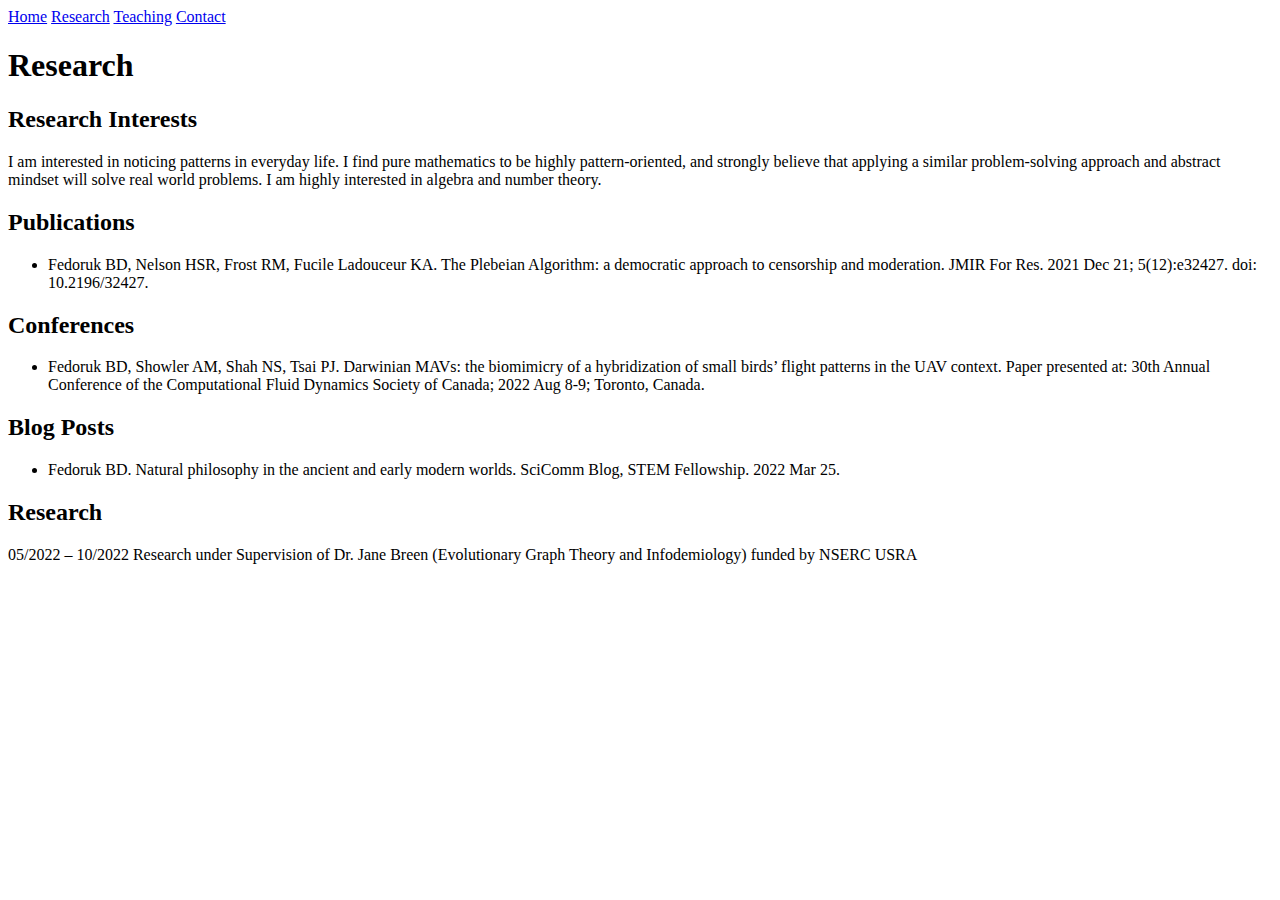
<file: research.html>
<!DOCTYPE html>
<html>
<head>
	<title>Research & Publications</title>
</head>
<body>
    <header>
    <nav>
        <a href="index.html">Home</a>
        <a href="research.html">Research</a>
        <a href="teaching.html">Teaching</a>
        <a href="contact.html">Contact</a>
    </nav>
    <h1>Research</h1>
    </header>

	<h2>Research Interests</h2>
	<p>I am interested in noticing patterns in everyday life. I find pure mathematics to be highly pattern-oriented, and strongly believe that applying a similar problem-solving approach and abstract mindset will solve real world problems. I am highly interested in algebra and number theory.</p>

	<h2>Publications</h2>
	<ul>
		<li>Fedoruk BD, Nelson HSR, Frost RM, Fucile Ladouceur KA. The Plebeian Algorithm: a democratic approach to censorship and moderation. JMIR For Res. 2021 Dec 21; 5(12):e32427. doi: 10.2196/32427.</li>
	</ul>

	<h2>Conferences</h2>
	<ul>
		<li>Fedoruk BD, Showler AM, Shah NS, Tsai PJ. Darwinian MAVs: the biomimicry of a hybridization of small birds’ flight patterns in the UAV context. Paper presented at: 30th Annual Conference of the Computational Fluid Dynamics Society of Canada; 2022 Aug 8-9; Toronto, Canada.</li>
	</ul>

	<h2>Blog Posts</h2>
	<ul>
		<li>Fedoruk BD. Natural philosophy in the ancient and early modern worlds. SciComm Blog, STEM Fellowship. 2022 Mar 25.</li>
	</ul>

	<!-- <h2>Teaching</h2>
	<p>Teaching Assistantships:</p>
	<ul>
		<li>MATH1000 Introductory Calculus, Ontario Tech University (Fall 2022)</li>
		<li>MATH1010 Calculus I, Ontario Tech University (Winter 2023)</li>
	</ul> -->

	<h2>Research</h2>
	<p>05/2022 – 10/2022 Research under Supervision of Dr. Jane Breen (Evolutionary Graph Theory and Infodemiology) funded by NSERC USRA</p>

</body>
</html>
</file>
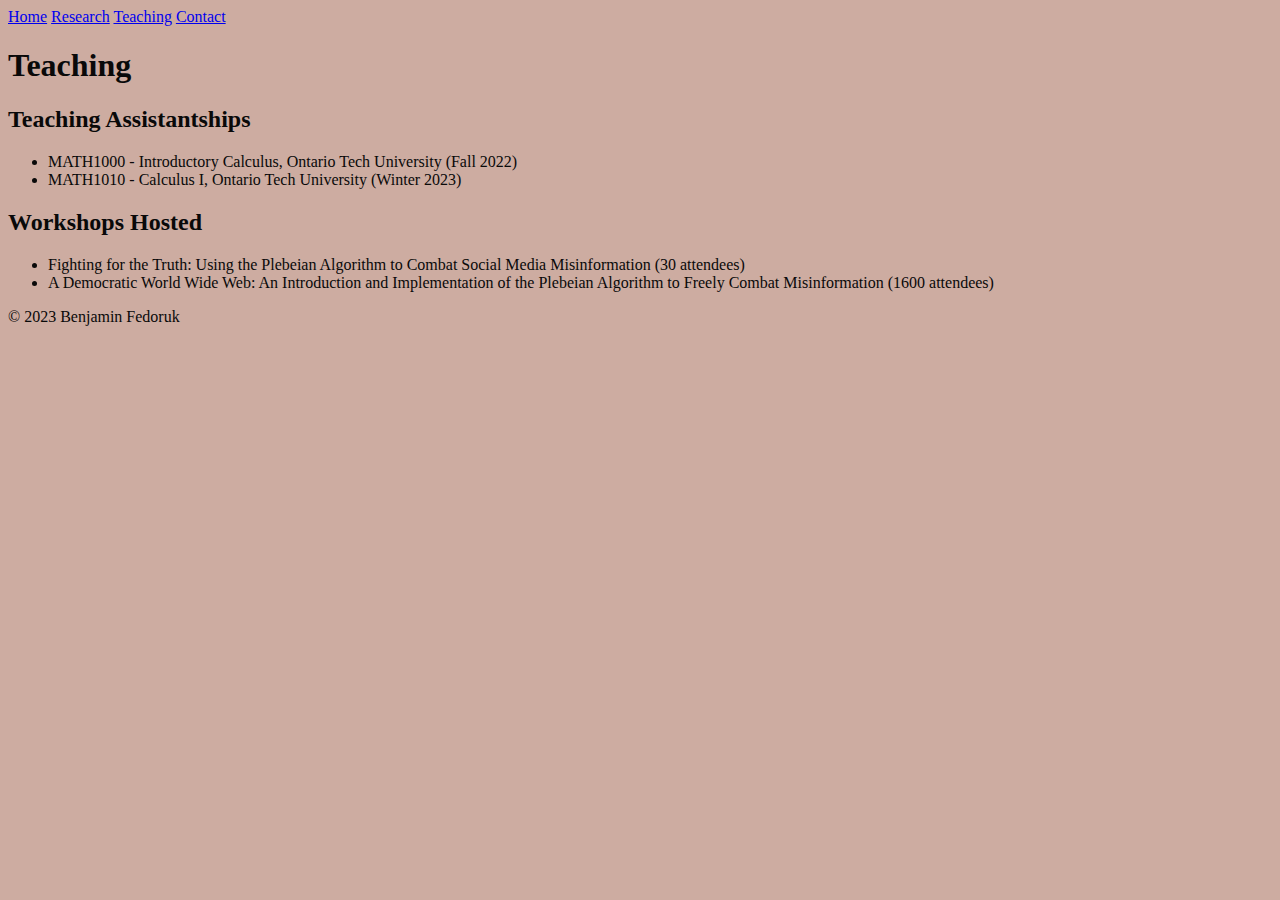
<file: teaching.html>
<!DOCTYPE html>
<html>
  <head>
    <title>Teaching | Benjamin Fedoruk</title>
    <meta charset="UTF-8">
    <meta name="viewport" content="width=device-width, initial-scale=1.0">
    <link rel="stylesheet" href="css/style.css">
  </head>
  <body>
    <header>
      <nav>
        <a href="index.html">Home</a>
        <a href="research.html">Research</a>
        <a href="teaching.html">Teaching</a>
        <a href="contact.html">Contact</a>
      </nav>
      <h1>Teaching</h1>
    </header>
    <main>
      <section>
        <h2>Teaching Assistantships</h2>
        <ul>
          <li>MATH1000 - Introductory Calculus, Ontario Tech University (Fall 2022)</li>
          <li>MATH1010 - Calculus I, Ontario Tech University (Winter 2023)</li>
        </ul>
      </section>
      <section>
        <h2>Workshops Hosted</h2>
        <ul>
          <li>Fighting for the Truth: Using the Plebeian Algorithm to Combat Social Media Misinformation (30 attendees)</li>
          <li>A Democratic World Wide Web: An Introduction and Implementation of the Plebeian Algorithm to Freely Combat Misinformation (1600 attendees)</li>
        </ul>
      </section>
    </main>
    <footer>
      <p>&copy; 2023 Benjamin Fedoruk</p>
    </footer>
  </body>
</html>
</file>
<file: css/style.css>
body {
  background-color: #CDACA1;
  color: #090909;
}
</file>
